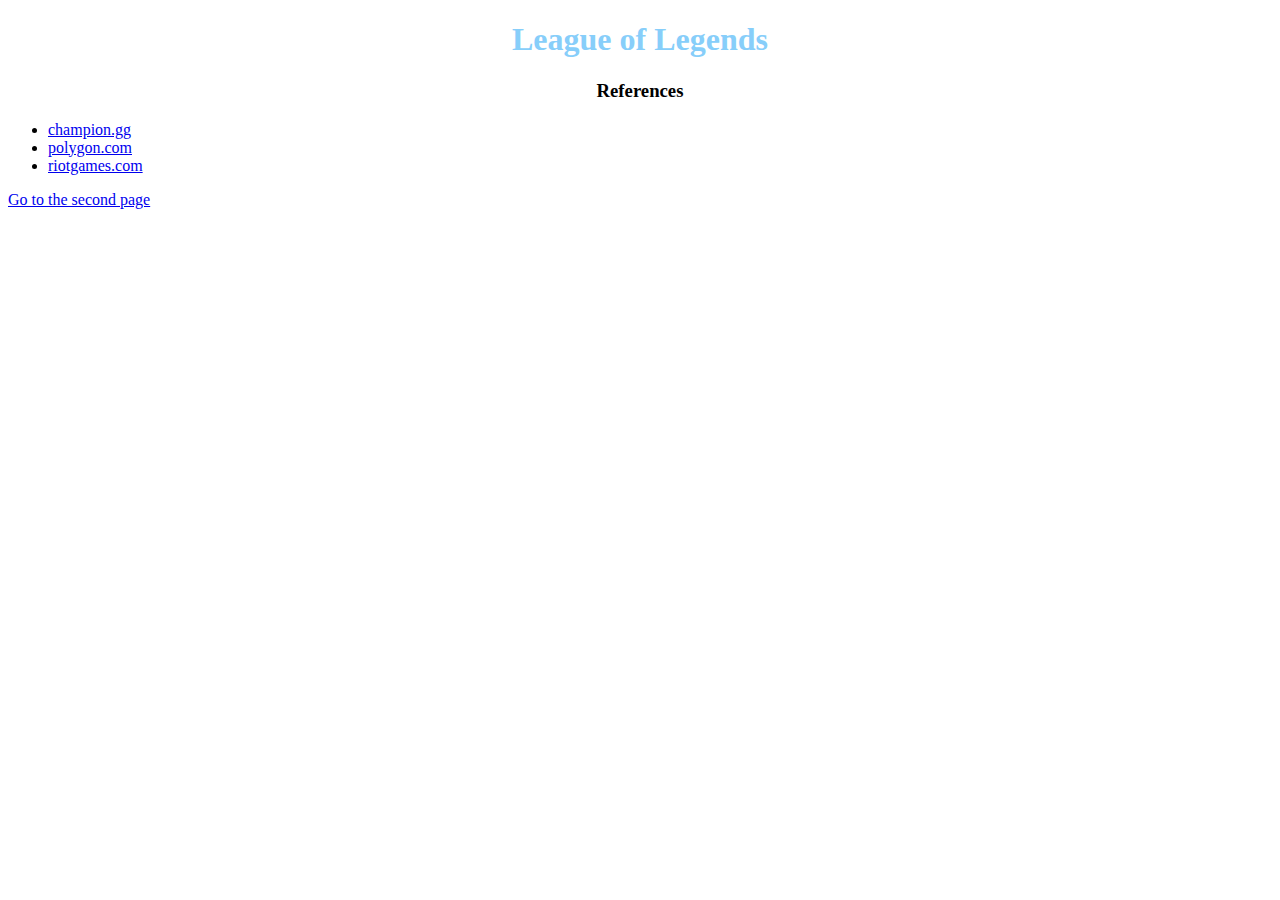
<file: index.html>
<!DOCTYPE html>
<html>
<head>
    <meta charset="UTF-8">
    <title>Passion</title>

</head>
<body>
<link rel="stylesheet" type="text/css" href="styleSheet.css"/>
<h1>League of Legends</h1>

<script type="text/javascript" src="https://www.google.com/jsapi"></script>
<div id="chart_div1"></div>
<div id="chart_div2"></div>
<script type="text/javascript" src="scripts.js"></script>
<h3>References</h3>
<ul>
    <li> <a href="http://champion.gg/">champion.gg</a></li>
    <li> <a href="http://www.polygon.com/2014/1/27/5350944/league-of-legends-has-27-million-daily-active-players">polygon.com</a></li>
    <li> <a href="http://www.riotgames.com/articles/20140910/508/115-million-playing-lol-each-month">riotgames.com</a></li>
</ul>

<a href="index2.html" class="button">Go to the second page</a>
</body>
</html>
</file>
<file: styleSheet.css>
h1{
    text-align: center;
    color: lightskyblue;
}

h3{
    text-align: center;
}
</file>
